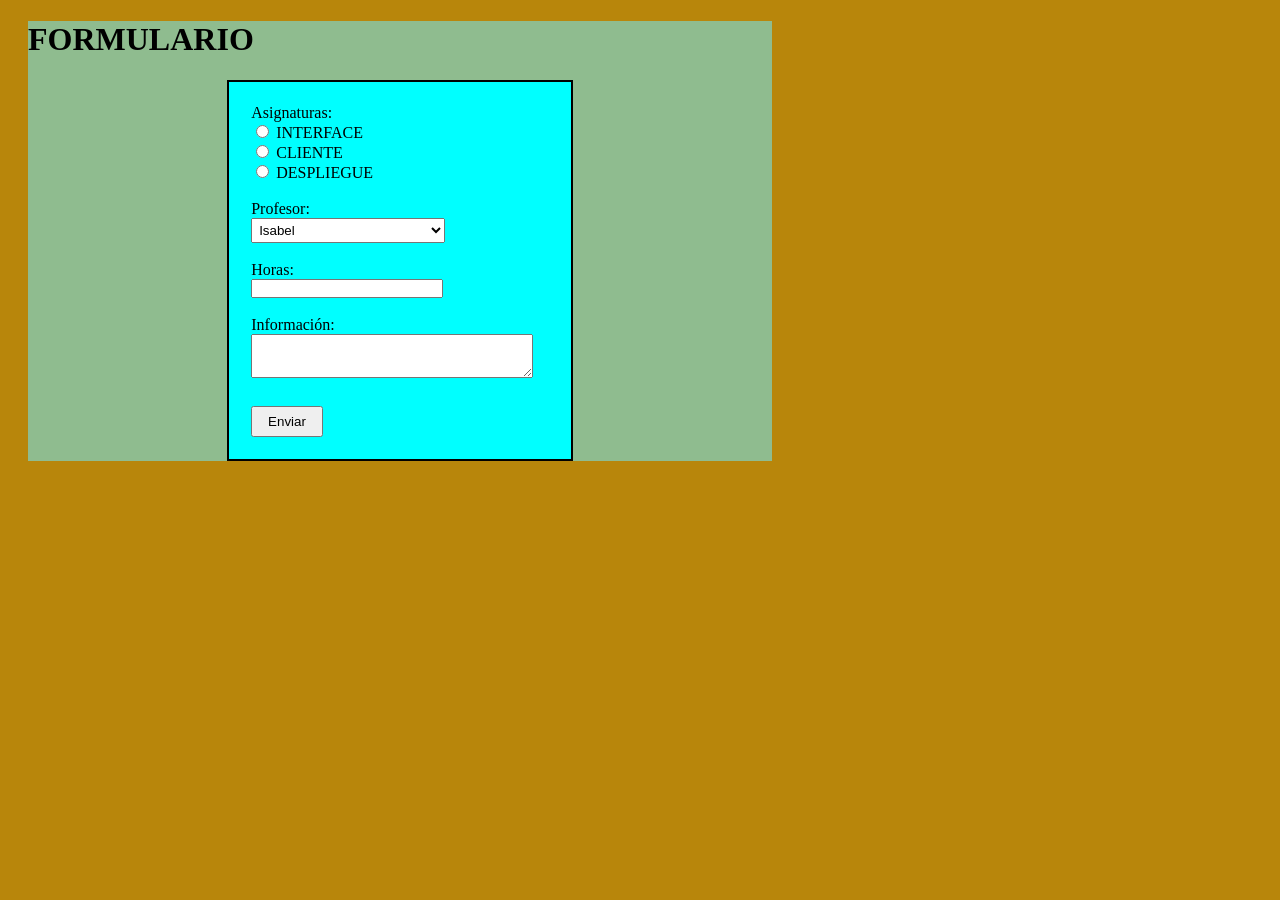
<file: a.html>
<!DOCTYPE html>
<html lang="es">
<head>
    <meta charset="UTF-8">
    <meta name="viewport" content="width=device-width, initial-scale=0.5">
    <title>FORMULARIO</title>
    <link rel="stylesheet" href="a.css">
</head>
<body>
    <header>
        <h1>FORMULARIO</h1>
    </header>
    <main>
        <form action="" method="GET">
            <label for="asignatura">Asignaturas:</label>
            <br/>
            <label>
                <input type="radio" name="asignatura" value="INT"> INTERFACE
            </label>
            <br/>
            <label>
                <input type="radio" name="asignatura" value="CLI"> CLIENTE
            </label>
            <br/>
            <label>
                <input type="radio" name="asignatura" value="DES"> DESPLIEGUE
            </label>


            <br/><br/>
            <label for="nombre">Profesor:</label>
            <br/>
            <select name="profesor">
                <option value="">Isabel</option>
                <option value="">Alberto</option>
                <option value="">Ernesto</option>
                <option value="">Santiago</option>
            </select>
            <br/><br/>
            <label for="horas">Horas:</label>
            <br/>
            <input type="text" name="hora" id="hora">
            <br/><br/>
            <label for="informacion">Información:</label>
            <br/>
            <textarea name="informacion" id="informacion"></textarea>
            <br/><br/>
            <input type="submit" value="Enviar">
        </form>
    </main>


   
</body>
</html>
</file>
<file: a.css>
html{
    width: 800px;
    background-color: darkgoldenrod;
}

body{
    width: 93%;
    margin: auto;
    background-color: darkseagreen;
}

form {
padding: 3%;
/* Antes: 10px. form 300px = 3,33% */
margin: auto;
border: 2px solid black;

width: 40%;
/* Antes: 300px. body 750px = 40% */

background-color: aqua;

}

#hora {
padding: 0% 0% 0% 3%;
/* Antes: 10px 180px = 3,33% */

width: 60%;
/* Antes: 180px. form 300px = 60% */

}

label {
margin: 0% 0% 3% 0%;
/* Antes: 10px abajo. Regla de tres: (10 / 300) * 100 = 3,33% */
}

select {
width: 65%;
/* Antes: 195px. Regla de tres: (195 / 300) * 100 = 65% */

padding: 1%;
/* Antes: 3px. Regla de tres: (3 / 300) * 100 = 1% */

}

textarea {
width: 90%;
/* Antes: 270px. Regla de tres: (270 / 300) * 100 = 90% */

padding: 2%;
/* Antes: 6px. Regla de tres: (6 / 300) * 100 = 2% */

}

input[type="submit"] {
padding: 2% 5%;
/* Antes: 6px arriba y abajo: (6 / 300) * 100 = 2% */
/* Antes: 15px a los lados: (15 / 300) * 100 = 5% */

margin-top: 2%;
/* Antes: 6px. Regla de tres: (6 / 300) * 100 = 2% */

}
</file>
